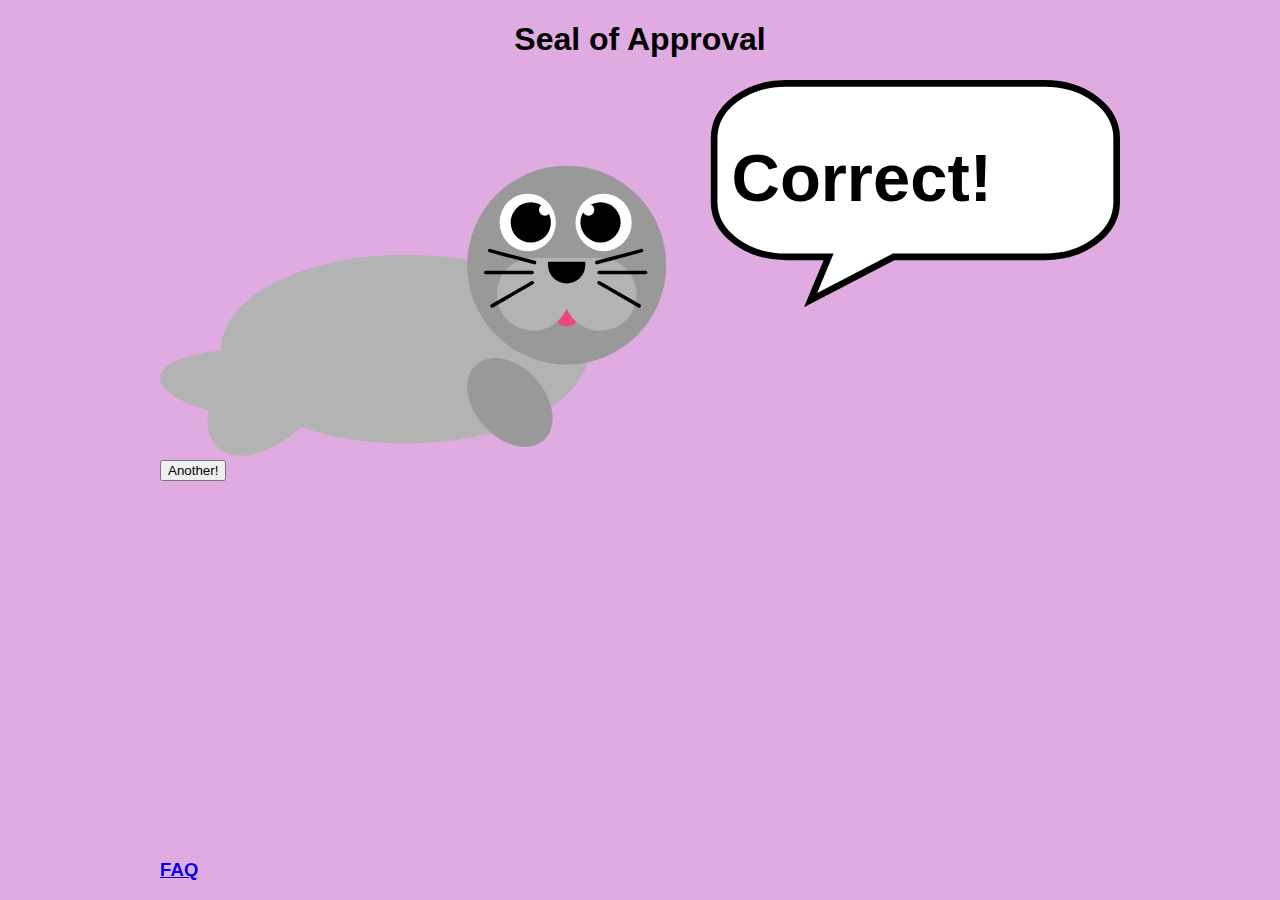
<file: index.html>
<!DOCTYPE html>
<html>
<head>
<link rel="stylesheet" href="style.css">
</head>
<body>

<h1>Seal of Approval</h1>

<svg viewBox="0 0 2.8668706 1.1219364" version="1.1" id="SVGRoot" xmlns="http://www.w3.org/2000/svg" xmlns:svg="http://www.w3.org/2000/svg">
  <defs id="defs9020" />
  <g id="layer1" transform="translate(-0.34054589,-0.33778275)">
    <ellipse style="fill:#b3b3b3;stroke-width:0.0301204" id="path9162" cx="1.0728906" cy="1.1416371" rx="0.55007249" ry="0.28205433" />
    <path id="path9162-4" style="fill:#b3b3b3;stroke-width:0.0145793" d="m 0.39503128,1.1740011 a 0.34172416,0.10637244 3.9201491 0 0 -0.0538989,0.048228 0.34172416,0.10637244 3.9201491 0 0 0.14362927,0.1021907 0.14505023,0.25060307 41.89651 0 0 0.0667887,0.1314268 0.14505023,0.25060307 41.89651 0 0 0.22742732,-0.098128 0.34172416,0.10637244 3.9201491 0 0 0.008262,-2.878e-4 L 0.57584934,1.1416371 a 0.34172416,0.10637244 3.9201491 0 0 -0.18081806,0.032364 z" />
    <g id="g9160" transform="matrix(0.14619264,0,0,0.14619264,1.2823199,0.70937957)">
      <circle style="fill:#999999;stroke:none;stroke-width:0.0393701;stroke-dasharray:none" id="path115" r="2.0321741" cy="1.2399104" cx="1.8654709" />
      <circle style="fill:#ec477f;fill-opacity:1;stroke:none;stroke-width:0.0393701;stroke-dasharray:none" id="path6071" cx="1.8654709" cy="2.243777" r="0.24814709" />
      <path id="path2280" style="fill:#b3b3b3;stroke:none;stroke-width:0.0393701;stroke-dasharray:none" d="M 1.1807275,1.0926458 A 0.7436579,0.7436579 0 0 0 0.43705482,1.8362982 0.7436579,0.7436579 0 0 0 1.1807275,2.5799711 0.7436579,0.7436579 0 0 0 1.8654606,2.1251982 0.7436579,0.7436579 0 0 0 2.5502342,2.5799711 0.7436579,0.7436579 0 0 0 3.293887,1.8362982 0.7436579,0.7436579 0 0 0 2.5502342,1.0926458 a 0.7436579,0.7436579 0 0 0 -0.031168,0.00116 v -0.00116 z" />
      <path id="path8676" style="fill:#000000;fill-opacity:1;stroke:none;stroke-width:0.0393701;stroke-dasharray:none" d="m 1.4881413,1.1693348 a 0.38256004,0.38256004 0 0 0 -0.00523,0.062052 0.38256004,0.38256004 0 0 0 0.3825479,0.382548 0.38256004,0.38256004 0 0 0 0.3825685,-0.382548 0.38256004,0.38256004 0 0 0 -0.00509,-0.062052 z" />
      <g id="g8903" transform="matrix(0.03937008,0,0,0.03937008,-2.3608624,-3.9288815)">
        <rect style="fill:#000000;fill-opacity:1;stroke:none;stroke-width:0.436394;stroke-dasharray:none" id="rect8839" width="25.861662" height="1.8656145" x="123.32301" y="134.20831" ry="0.93280727" />
        <rect style="fill:#000000;fill-opacity:1;stroke:none;stroke-width:0.436394;stroke-dasharray:none" id="rect8863" width="25.861662" height="1.8656145" x="176.83228" y="58.596935" transform="rotate(30)" ry="0.93280727" />
        <rect style="fill:#000000;fill-opacity:1;stroke:none;stroke-width:0.436394;stroke-dasharray:none" id="rect8898" width="25.861662" height="1.8656145" x="84.221581" y="156.44656" transform="rotate(-15)" ry="0.93280727" />
      </g>
      <g id="g8911" transform="matrix(-0.03937008,0,0,0.03937008,6.0498036,-3.9288815)">
        <rect style="fill:#000000;fill-opacity:1;stroke:none;stroke-width:0.436394;stroke-dasharray:none" id="rect8905" width="25.861662" height="1.8656145" x="123.32301" y="134.20831" ry="0.93280727" />
        <rect style="fill:#000000;fill-opacity:1;stroke:none;stroke-width:0.436394;stroke-dasharray:none" id="rect8907" width="25.861662" height="1.8656145" x="176.83228" y="58.596935" transform="rotate(30)" ry="0.93280727" />
        <rect style="fill:#000000;fill-opacity:1;stroke:none;stroke-width:0.436394;stroke-dasharray:none" id="rect8909" width="25.861662" height="1.8656145" x="84.221581" y="156.44656" transform="rotate(-15)" ry="0.93280727" />
      </g>
      <ellipse style="fill:#ffffff;fill-opacity:1;stroke:none;stroke-width:0.0336856;stroke-dasharray:none" id="path8913" cx="1.0695667" cy="0.36790803" rx="0.57425243" ry="0.58759511" />
      <ellipse style="fill:#ffffff;fill-opacity:1;stroke:none;stroke-width:0.0336856;stroke-dasharray:none" id="ellipse8917" cx="2.6193738" cy="0.36790803" rx="0.57425243" ry="0.58759511" />
      <circle style="fill:#000000;fill-opacity:1;stroke:none;stroke-width:0.0393701;stroke-dasharray:none" id="path8921" cx="1.1320667" cy="0.36790803" r="0.41069388" />
      <circle style="fill:#000000;fill-opacity:1;stroke:none;stroke-width:0.0393701;stroke-dasharray:none" id="path8921-1" cx="2.5568736" cy="0.36654645" r="0.41069388" />
      <ellipse style="fill:#ffffff;fill-opacity:1;stroke:none;stroke-width:0.0393701;stroke-dasharray:none" id="path8969" cx="1.4204125" cy="0.11083528" rx="0.12076229" ry="0.12078082" />
      <ellipse style="fill:#ffffff;fill-opacity:1;stroke:none;stroke-width:0.0393701;stroke-dasharray:none" id="ellipse8971" cx="2.3105295" cy="0.11083528" rx="0.12076229" ry="0.12078082" />
    </g>
    <ellipse style="fill:#999999;stroke-width:0.0393701" id="path9221" cx="0.16312297" cy="1.8933886" rx="0.10479825" ry="0.15124384" transform="rotate(-41.885695)" />
    <path id="rect9359" style="fill:#ffffff;stroke:#000000;stroke-width:0.0198459;stroke-dasharray:none" d="M 2.2090646,0.34770674 C 2.0905441,0.34827253 1.9953573,0.42086607 1.9953573,0.51095781 V 0.7026024 c 0,0.090445 0.095948,0.16326657 0.2151156,0.16326657 h 0.1268038 l -0.053955,0.12942842 0.2484713,-0.12943222 0.4506056,3.8e-6 c 0.119168,9.9e-7 0.2150951,-0.0728215 0.2150951,-0.16326657 V 0.51095781 c 0,-0.090445 -0.095928,-0.16325107 -0.2150951,-0.16325107 H 2.2104729 c -4.656e-4,0 -9.435e-4,-2.22e-6 -0.0014,0 z" />
    <text xml:space="preserve" style="fill:#000000" x="2.0473809" y="0.69780082" id="seal_speech" text-achor="middle"></text>
  </g>
</svg>

<button id="another">Another!</button>

<div id="footer">
  <h3><a href="faq.html">FAQ</a></h3>
</div>

<script src="script.js"></script>
</body>
</html>
</file>
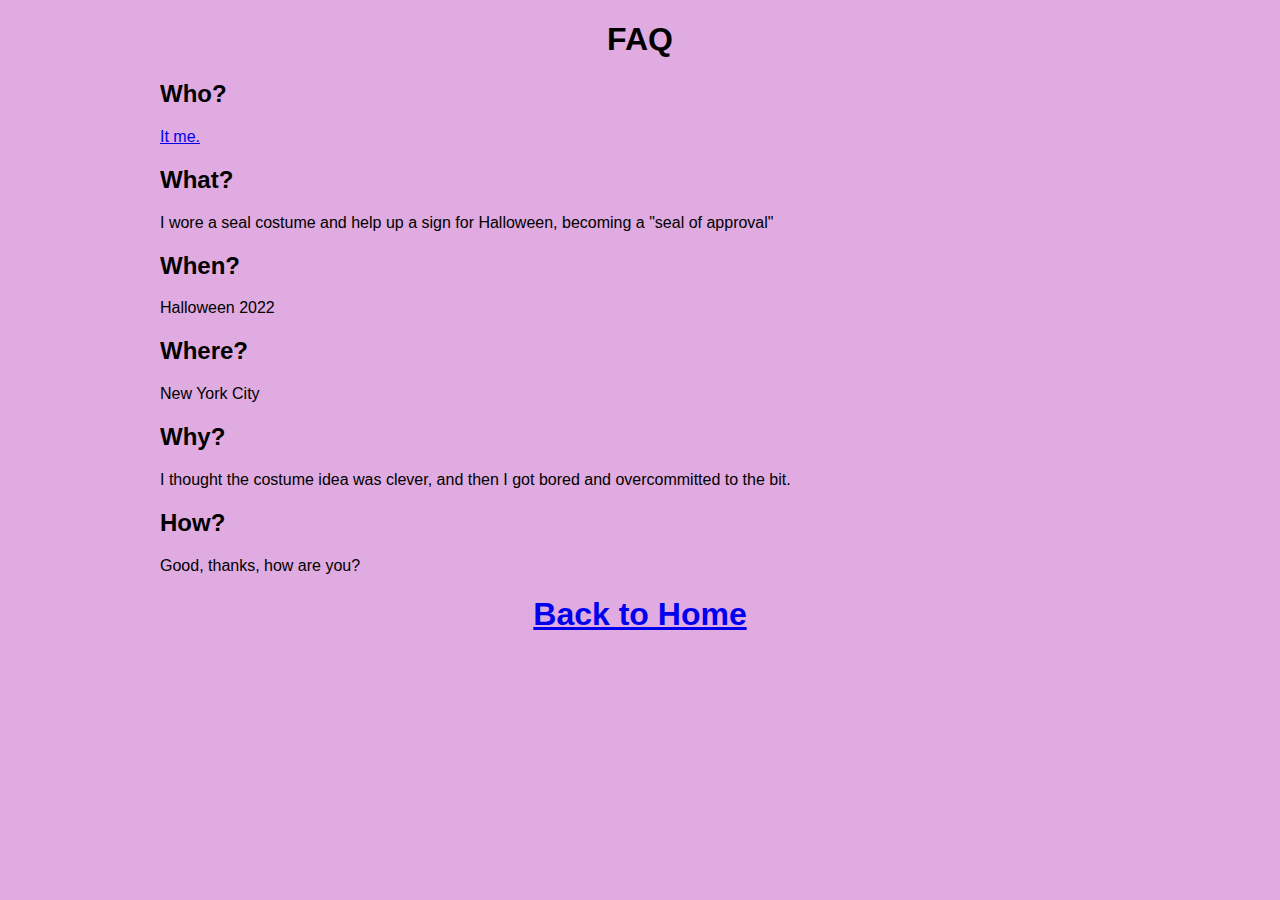
<file: faq.html>
<!DOCTYPE html>
<html>
<head>
<link rel="stylesheet" href="style.css">
</head>
<body>
    <h1>FAQ</h1>
    <h2>Who?</h2>
    <p><a href="https://linuskoepfer.dev">It me.</a></p>
    <h2>What?</h2>
    <p>I wore a seal costume and help up a sign for Halloween, becoming a "seal of approval"</p>
    <h2>When?</h2>
    <p>Halloween 2022</p>
    <h2>Where?</h2>
    <p>New York City</p>
    <h2>Why?</h2>
    <p>I thought the costume idea was clever, and then I got bored and overcommitted to the bit.</p>
    <h2>How?</h2>
    <p>Good, thanks, how are you?</p>
    <h1><a href=index.html>Back to Home</a></h1>
</body>
</html>
</file>
<file: style.css>
h1 {
  text-align: center;
  font-weight: bold;
}

body {
  margin: auto;
  max-width: 960px;
  font-family: Helvetica, Arial, sans-serif;
  background-color: #dfabe0;
}

#seal_speech {
  font-family: Helvetica, Arial, sans-serif;
  font-weight: bold;
  font-size: .2px;
  text-align: center;
}

#footer {
  position:fixed;
  bottom:0;
  font-family: Helvetica, Arial, sans-serif;
  text-align: center;
}
</file>
